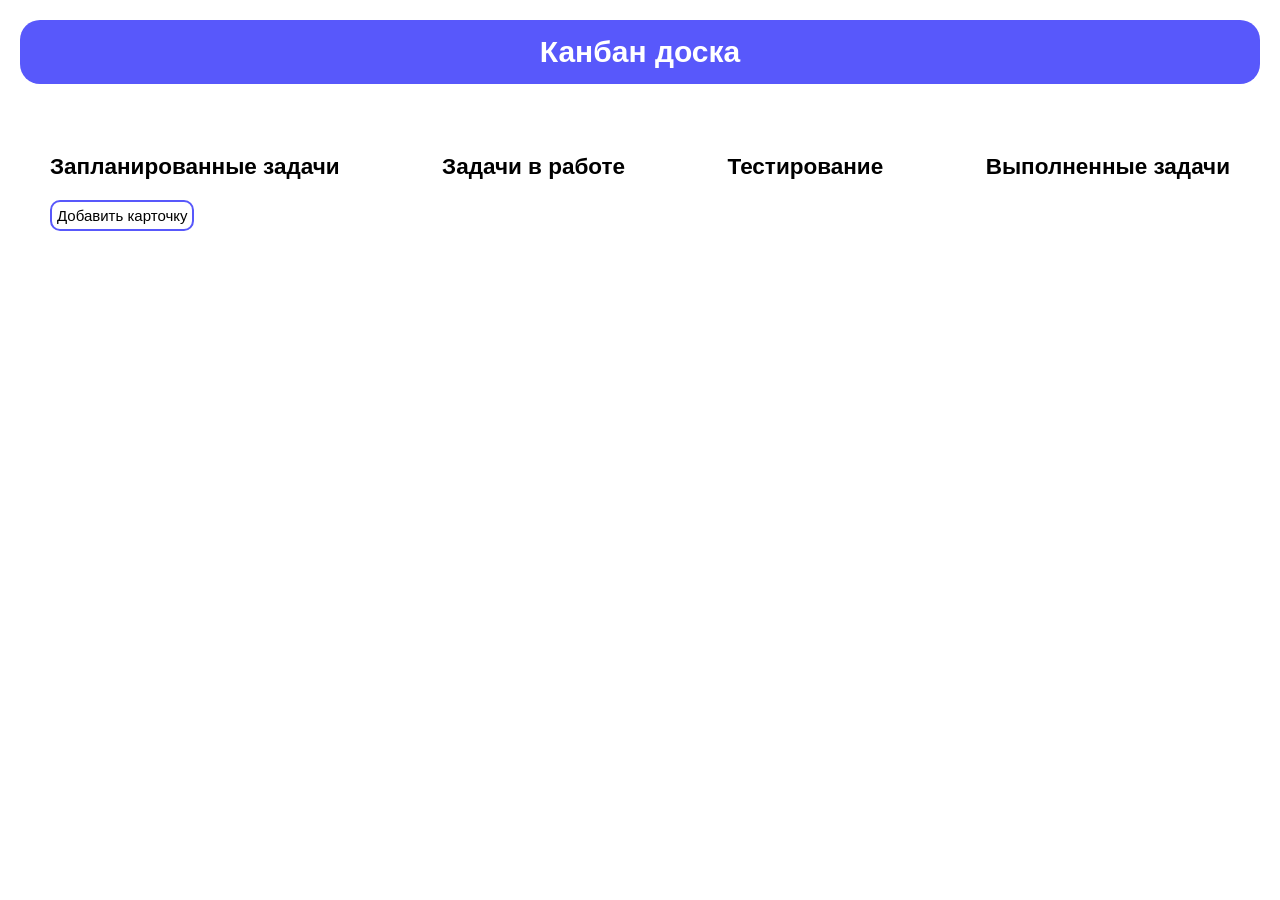
<file: task3/index.html>
<!DOCTYPE html>
<html lang="en">
<head>
    <link rel="icon" href="assets/task.png">
    <meta charset="UTF-8">
    <meta name="viewport" content="width=device-width, initial-scale=1.0">
    <link rel="stylesheet" href="styles/styles.css">
    <script defer src="scripts/vue.min.js"></script>
    <script defer src="scripts/main.js"></script>
    <title>Канбан доска</title>
</head>
<body>
    <div id="app">
        <h1>Канбан доска</h1>
        <div class="columns">
            <column
                v-for="(column, index) in columns"
                :key="index"
                :column="column"
                :column-index="index"
                @add-card="addCard"
                @move-card="moveCard"
                @delete-card="deleteCard"></column>
        </div>
    </div>
</body>
</html>
</file>
<file: task3/styles/styles.css>
*{
    margin: 0;
    padding: 0;
    box-sizing: border-box;
    font-family: 'Lucida Sans', 'Lucida Sans Regular', 'Lucida Grande', 'Lucida Sans Unicode', Geneva, Verdana, sans-serif;
}
*:not(h1, h2){
    font-size: 15px;
}

h1, h2{
    color: black;
}

body{
    background-color: white;
}

h1{
    width: calc(100% - 40px);
    display: flex;
    justify-content: center;
    align-items: center;
    margin: 20px;
    padding: 15px 0;
    color: white;
    background-color: rgb(88, 88, 251);
    border-radius: 20px;
}

.columns{
    padding: 50px;
    display: flex;
    justify-content: space-between;
}

.column h2 {
    margin-bottom: 20px;
}

button{
    padding: 5px;
    border: none;
    cursor: pointer;
    border-radius: 10px;
    transition: 0.2s;
    background-color: white;
    border: 2px solid rgb(88, 88, 251);
}

button:hover{
    box-shadow: 1px 1px 5px 1px rgb(88, 88, 251);
    transform: scale(1.1);
    transition: 0.2s;
}

button:active{
    transform: scale(1);
    transition: 0.2s;
}

.cards{
    margin-top: 20px;
    display: flex;
    flex-direction: column;
    gap: 20px;
}

.error{
    color: white;
    border-bottom: 2px solid red;
    font-weight: 600;
}

.card-form{
    display: flex;
    flex-direction: column;
    gap: 10px   ;
    background-color: rgb(88, 88, 251);
    padding: 20px;
    border-radius: 20px;
}

textarea{
    resize: none;
}

input, textarea{
    padding: 5px;
    border-radius: 10px;
    border: none;
}

input:focus, textarea:focus{
    outline: none;
}

.card-view{
    background-color: rgb(88, 88, 251);
    color: white;
    padding: 20px;
    border-radius: 10px;
}
</file>
